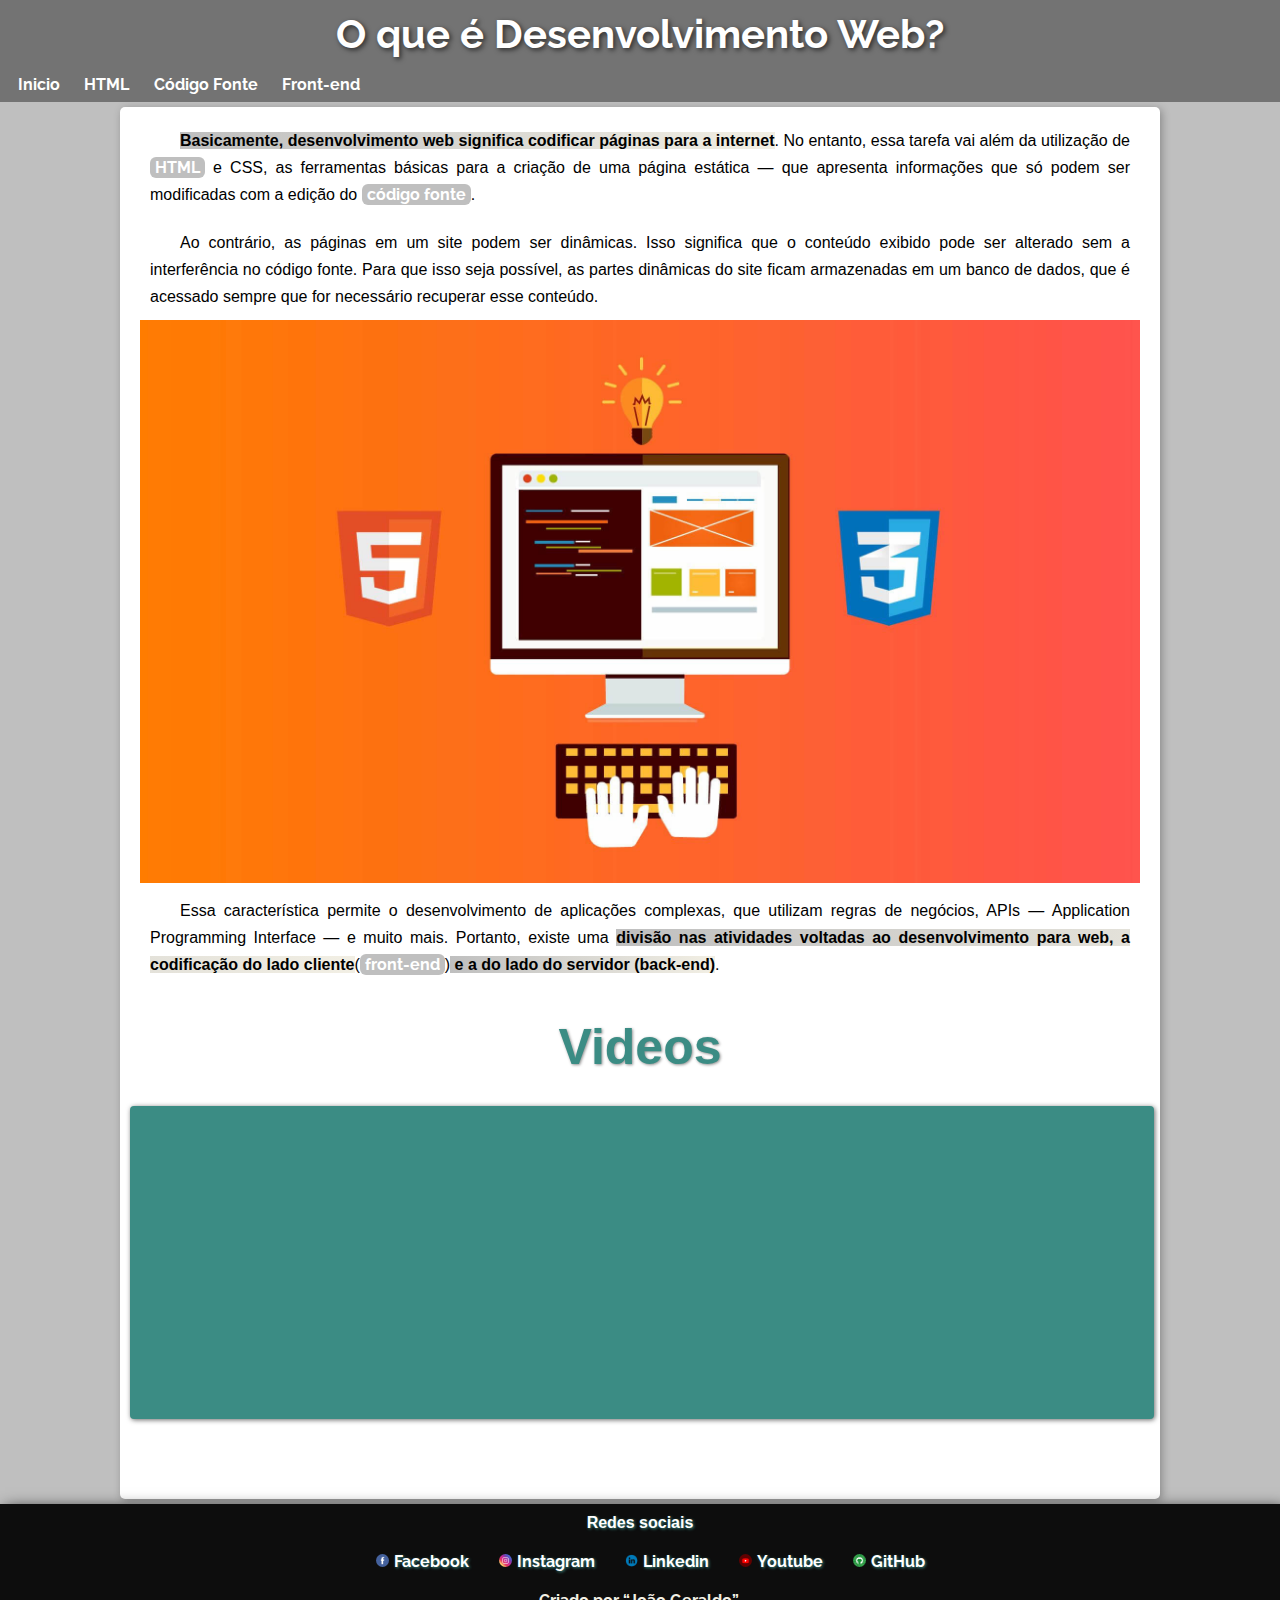
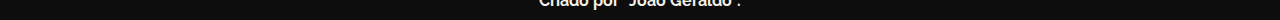
<file: index.html>
<!DOCTYPE html>
<html lang="pt-br">
<head>
    <meta charset="UTF-8">
    <meta http-equiv="X-UA-Compatible" content="IE=edge">
    <meta name="viewport" content="width=device-width, initial-scale=1.0">
    <link rel="shortcut icon" href="icones/favicon.ico" type="image/x-icon">
    <title>Desenvolvimento Web: o que é e como iniciar carreira na área?</title>
    <link rel="stylesheet" href="style.css">
</head>
<body>
    <header>
        <h1>O que é Desenvolvimento Web?</h1>
        <nav>
            <a href="index.html">Inicio</a>
            <a href="pag002.html">HTML</a>
            <a href="pag003.html">Código Fonte</a>
            <a href="pag004.html">Front-end</a>
        </nav>
    </header>
    <main>
        <section>
            <article>
                <p ><strong>Basicamente, desenvolvimento web significa codificar páginas para a 
                    internet</strong>. No entanto, essa tarefa vai além da utilização de <a href="pag002.html" target="_self" rel="next" >HTML</a> e CSS, as 
                    ferramentas básicas para a criação de uma página estática — que apresenta 
                    informações que só podem ser modificadas com a edição do <a href="pag003.html" target="_self" rel="next" >código fonte</a>.
                </p>
                <p>
                    Ao contrário, as páginas em um site podem ser dinâmicas. Isso significa que o
                    conteúdo exibido pode ser alterado sem a interferência no código fonte. Para que
                    isso seja possível, as partes dinâmicas do site ficam armazenadas em um banco de
                    dados, que é acessado sempre que for necessário recuperar esse conteúdo.
                </p>
                <picture >
                    <!-- <source media="(max-width:px)" srcset="imagensREC/foto-2p.jpg" type="image/jpg">
                    <source media="(max-width:700px)" srcset="imagensREC/foto-2m.jpg" type="image/jpg"> -->
                    <img src="imagensREC/foto-2g.jpg" alt="Desenvolvimento"  class="imagem" >
                </picture>
                <p>
                     Essa característica permite o desenvolvimento de aplicações complexas, que 
                    utilizam regras de negócios, APIs — Application Programming Interface — e muito 
                    mais. Portanto, existe uma <strong>divisão nas atividades voltadas ao 
                    desenvolvimento para web, a codificação do lado cliente</strong>(<a href="pag004.html" target="_self" rel="next" class="back">front-end</a>)<strong> e a do
                    lado do servidor (back-end)</strong>.
                </p>
                <h3>Videos</h3>
                <div class="video">
                    <iframe width="460" height="258" src="https://www.youtube.com/embed/j5ny-utU6CA" title="YouTube video player" frameborder="0" allow="accelerometer; autoplay; clipboard-write; encrypted-media; gyroscope; picture-in-picture" allowfullscreen id="video1"></iframe>
                    <iframe width="460" height="258" src="https://www.youtube.com/embed/KtIncdAlZvA" title="YouTube video player" frameborder="0"      allow="accelerometer; autoplay; clipboard-write; encrypted-media; gyroscope; picture-in-picture" allowfullscreen id="video2"></iframe>
                </div>
            </article>
        </section>
    </main>

    

    <aside>
        <h4>Redes sociais</h4>
        <nav>
            <ul>
                <li><img src="imagensREC/logo-facebook.jpg" alt="Facebook" height="13" id="imgb"><a href="https://www.facebook.com/joao.geraldo.1213986/" target="_blank" rel="external" >Facebook</a></li>
                <li><img src="imagensREC/logo-instagram.jpg" alt="Instagram" height="13"><a href="https://www.instagram.com/joaogeraldo11/" target="_blank" rel="external" >Instagram</a></li>
                <li><img src="imagensREC/logo-linkedin.png" alt="Linkedin" height="13"><a href="https://br.linkedin.com/" target="_blank" rel="external" >Linkedin</a></li>
                <li><img src="imagensREC/logo-youtube.jpg" alt="Youtube" height="13"><a href="https://www.youtube.com/" target="_blank" rel="external" >Youtube</a></li>
                <li><img src="imagensREC/logo-github.jpg" alt="GitHub" height="13"><a href="https://github.com/joaogeraldos" target="_blank" rel="external">GitHub</a></li>
            </ul>
        </nav>
    </aside>        
        
    <footer>
        <p>
            Criado por <q>João Geraldo</q>.
        </p>
    </footer>   
</body>
</html>
</file>
<file: style.css>
@charset "UTF-8";
@import url('https://fonts.googleapis.com/css2?family=Raleway:wght@400;500;700&display=swap');

:root {
    --cor0: #ffffff;
    --cor1: #F2EFE4;
    --cor2: #BFBFBF;
    --cor3: #737373;
    --cor4: #3B8C84;
    --cor5: #0D0D0D;
    --cor6: #a1a1a173;

    --fonte-padrao: Arial, Helvetica, sans-serif; 
    --fonte-destaque: 'Raleway', sans-serif;
}

* {
    margin: 0;
    padding: 0;
}

body {
    background-color: var(--cor2);
    font-family: var(--fonte-padrao);
    text-align: justify;

}

header {
    background-color: var(--cor3);
    
}

header h1 {
    text-align: center;
    font-family: var(--fonte-destaque);
    font-weight: bold;
    font-size: 2.5em;
    color: var(--cor0);
    text-shadow: 2px 2px 5px rgba(0, 0, 0, 0.623);
    padding: 10px;
    
}

header nav {
    background-color: var(--cor3);
    padding: 8px;
    
}
header a {
    color: var(--cor0);
    text-decoration: none;
    padding: 6px 10px;
    font-family: var(--fonte-destaque);
    font-weight: bold;
    border-radius: 6px;
}

header a:hover {
    background-color: var(--cor4);
    padding: 4px 6px;
    text-decoration: underline;
    transition-duration: 0.4s;
}

main {
    background-color: var(--cor0);
    min-width: 350px;
    max-width: 1000px;
    margin: 5px auto;
    padding: 10px 20px 60px 20px;
    border-radius: 5px;
    box-shadow: 2px 2px 8px rgba(0, 0, 0, 0.281);
}

main h1 {
    color: var(--cor4);
    font-family: var(--fonte-destaque);
    text-shadow: 1px 1px 3px #00000071;
    padding: 20px 0px;
    font-size: 2em;
}

main p {
    padding: 10px;
    text-indent: 30px;
    line-height: 1.7em;
}

article a {
    text-decoration: none;
    color: white;
    font-weight: bold;
    font-family: var(--fonte-destaque);
    background-color: var(--cor2);
    border-radius: 6px;
    padding: 1px 5px;
}

article a:hover {
    background-color: var(--cor2);
    color: var(--cor5);
    transition-duration: 0.3s;
}

article h3 {
    font-size: 50px;
    text-align: center;
    text-shadow: 1px 1px 3px #00000071;
    color: var(--cor4);
    padding: 30px ;

}
article strong {
    background-image: linear-gradient(to right, var(--cor2), var(--cor1));
}

article img#lado {
    padding: 10px 20px 0px 0px;
    float: left;
    
    
}

aside {
    background-color: var(--cor5);
    padding: 10px;
    margin: auto;
    color: var(--cor0);
    text-shadow: 1px 1px 3px var(--cor4);
    box-shadow: 5px 5px 15px black;
    
}

aside > h4 {
    padding-bottom: 20px;
    
    text-align: center;
}

aside a {
    color: var(--cor0);
    text-decoration: none;
    font-family: var(--fonte-destaque);
    font-weight: bold;
}

aside a:hover {
    text-decoration: underline;
    background-color: var(--cor1);
    color: var(--cor5);
    transition-duration: 0.3s;
}

aside a{
    padding-left: 5px;
}
aside img {
    border-radius: 50%;
}
aside a:active {
    color: var(--cor2);
}

aside ul {
    display: flex;
    
    gap: 30px;
    justify-content: center;
    align-items: center;
    list-style: none;
}
 
#imgb {
    margin-left: 20px;
}

img.imagem {
    min-width: 350px;
    max-width: 100%;
}

div.video {
    background-color: var(--cor4);
    margin-bottom: 20px;
    margin: 0px -14px 20px -10px;
    padding: 20px;
    border-radius: 4px;
    box-shadow: 1px 1px 5px rgba(0, 0, 0, 0.589);
    padding-bottom: 29.28%;
    position: relative;
    
}

div.video > iframe#video1 {
    position: absolute;
    top: 5%;
    left: 50.3%;
    width: 49%;
    height: 90%;
} 

div.video > iframe#video2 {
    position: absolute;
    top: 5%;
    left: 1%;
    width: 49%;
    height: 90%;
}
footer {
    background-color: var(--cor5);
    margin: auto;
    text-align: center;
    font-family: var(--fonte-destaque);
    font-weight: bold;
    padding: 10px;
    color: var(--cor1);
}
</file>
